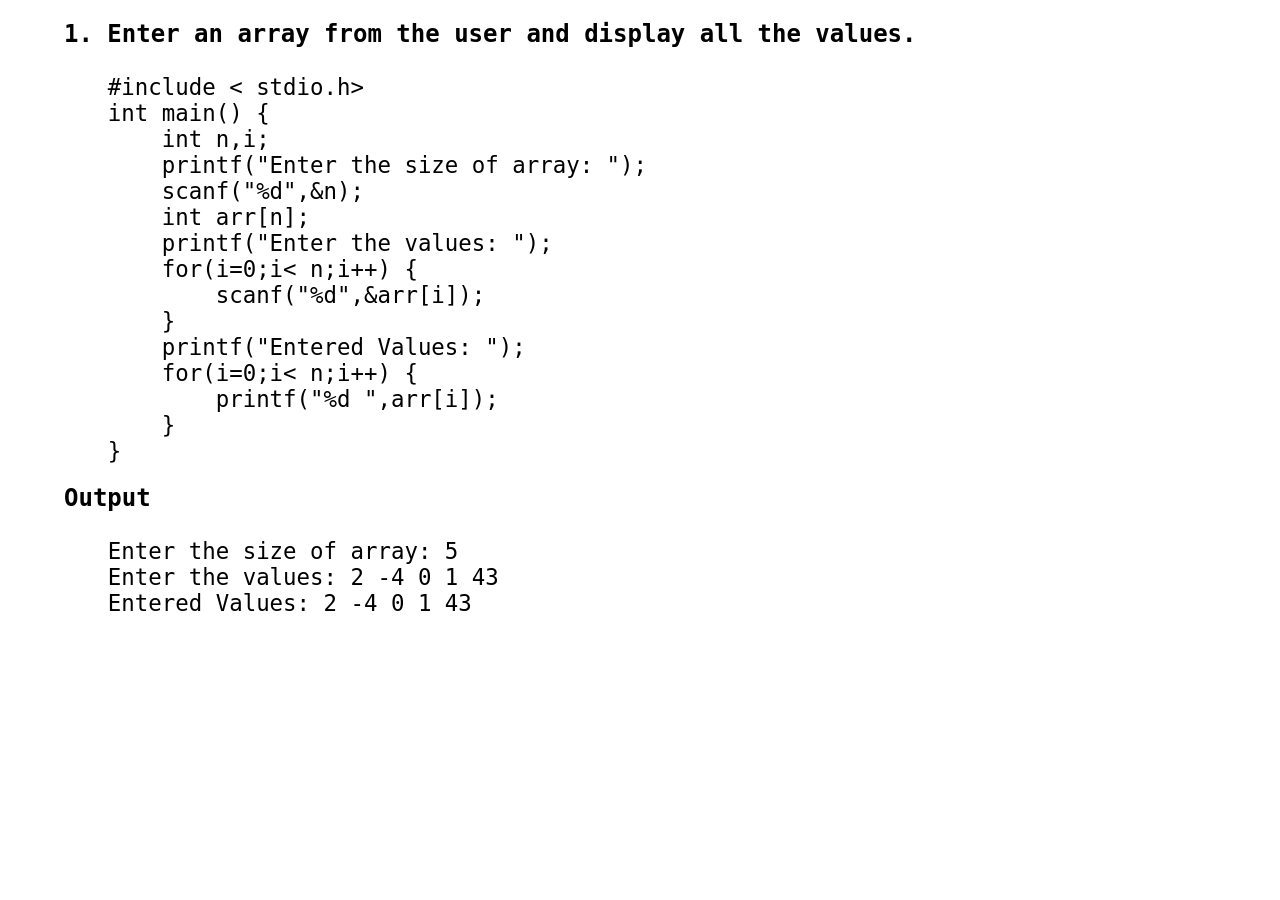
<file: 1-d_Arrays/code/1.html>
<!DOCTYPE html>
<html lang="en">
<head>
    <meta charset="UTF-8">
    <meta name="viewport" content="width=device-width, initial-scale=1.0">
    <title>Document</title>
    <link rel="stylesheet" href="code.css">
</head>
<body>
   
    <pre>
        <code>
        <h1>1. Enter an array from the user and display all the values.</h1>
        #include < stdio.h>
        int main() {
            int n,i;
            printf("Enter the size of array: ");
            scanf("%d",&n);
            int arr[n];
            printf("Enter the values: ");
            for(i=0;i< n;i++) {
                scanf("%d",&arr[i]);
            }
            printf("Entered Values: ");
            for(i=0;i< n;i++) {
                printf("%d ",arr[i]);
            }
        }

        <h1>Output</h1>
        Enter the size of array: 5
        Enter the values: 2 -4 0 1 43
        Entered Values: 2 -4 0 1 43
        
        </code>
    </pre>
</body>
</html>
</file>
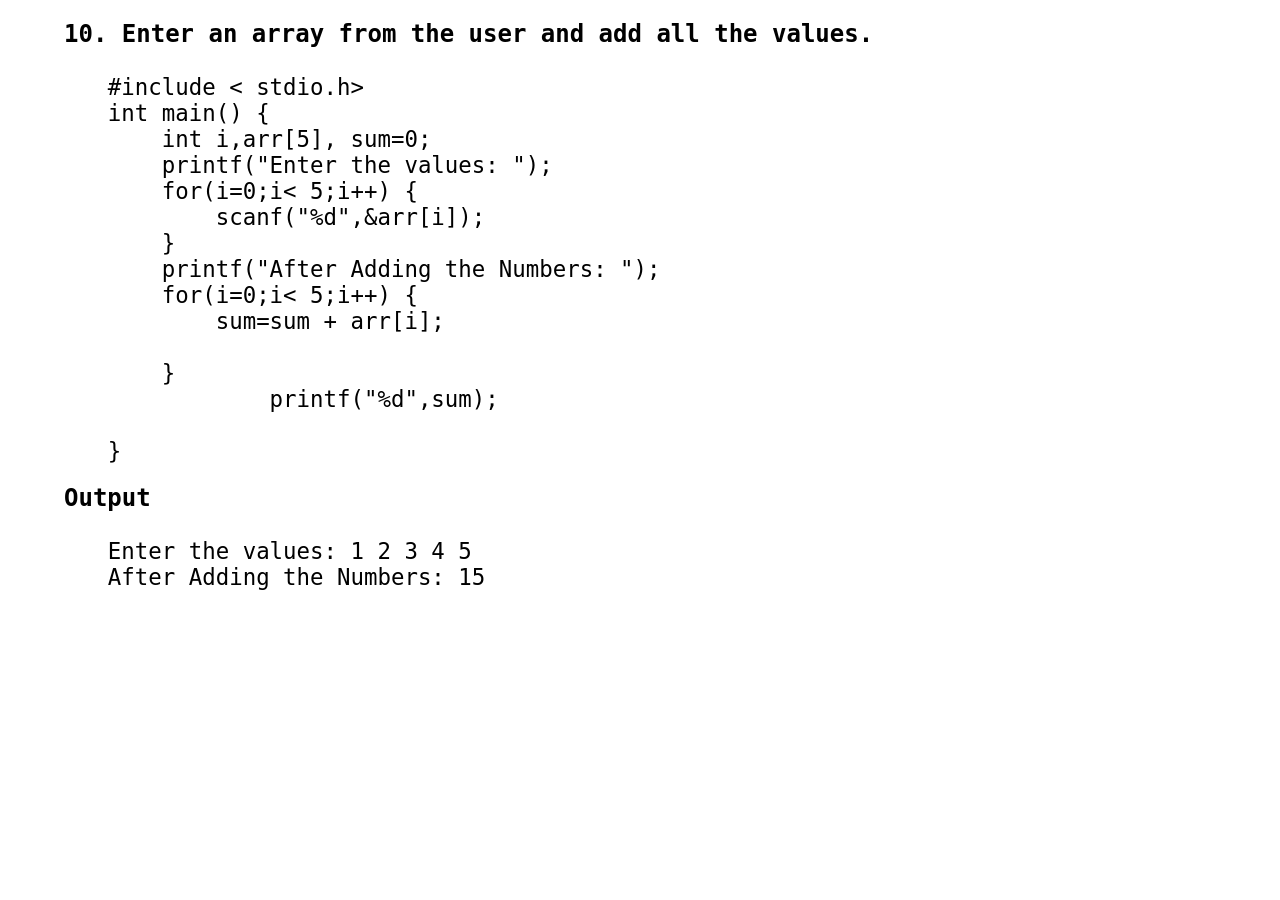
<file: 1-d_Arrays/code/10.html>
<!DOCTYPE html>
<html lang="en">
<head>
    <meta charset="UTF-8">
    <meta name="viewport" content="width=device-width, initial-scale=1.0">
    <title>Document</title>
    <link rel="stylesheet" href="code.css">
</head>
<body>
   
    <pre>
        <code>
        <h1>10. Enter an array from the user and add all the values.</h1>     
        #include < stdio.h>
        int main() {
            int i,arr[5], sum=0;
            printf("Enter the values: ");
            for(i=0;i< 5;i++) {
                scanf("%d",&arr[i]);
            }
            printf("After Adding the Numbers: ");
            for(i=0;i< 5;i++) {
                sum=sum + arr[i];
        
            }
                    printf("%d",sum);
        
        }
        
        <h1>Output</h1>
        Enter the values: 1 2 3 4 5 
        After Adding the Numbers: 15
        
        
        </code>
    </pre>
</body>
</html>
</file>
<file: 1-d_Arrays/code/code.css>
*{
    padding: 0;
    box-sizing: border-box;
    margin: 0;
    
}
@font-face {
    font-family: lg ;
    src: url(./apercu-light-pro.ttf);

    font-family: reg;
    src: url(./BalooThambi-Regular.ttf);
}
h1
{
  
    width:80%;
    font-size: 1.5rem;
    margin-left: 5vw;
    margin-top: -2rem;
}
code
{
    font-size: 1.4rem;
    
}
</file>
